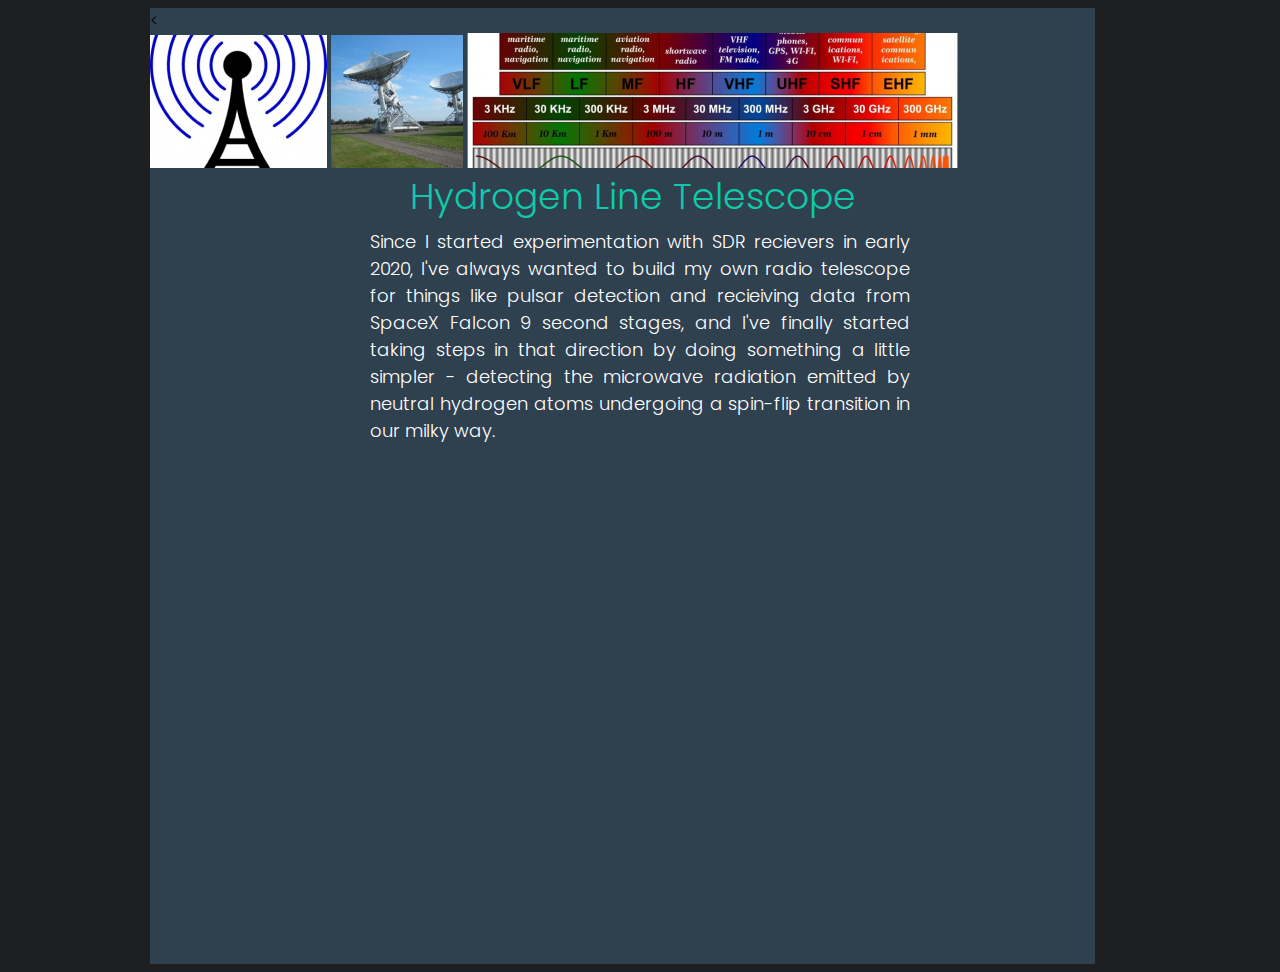
<file: hl.html>
<!DOCTYPE html>
<html lang ="en">
<head>
    <meta chartset = "UTF-8">
    <<link rel="stylesheet" href="hlData/style.css"/>
    <title>Jack Kingdon</title>
    <script src="p5.js"></script>
</head>
<body>
  <div class="container">
    <div class="top-wrapper">
      <img class = "transmitter-tower"src="img/image 1.png" alt="">
      <img class = "large-dish"src="img/image 3.png" alt="">
      <img class = "spectrum"src="img/image 2.png" alt="">
    </div>
    <div class="middle-wrapper">
      <div class="title">
        Hydrogen Line Telescope
      </div>
      <div class="info">
        Since I started experimentation with SDR recievers in early 2020,
        I've always wanted to build my own radio telescope for things like pulsar detection
        and recieiving data from SpaceX Falcon 9 second stages,
        and I've finally started taking steps in that direction by doing something a little simpler -
        detecting the microwave radiation emitted by neutral hydrogen atoms undergoing a
        spin-flip transition in our milky way.
      </div>
    <div class="bottom-wrapper">

    </div>
    </div>

  </div>
</body>
</file>
<file: hlData/style.css>
@font-face
{
  font-family: PopLight;
  src: url('./fonts/Poppins-Light.ttf')
}
@font-face
{
  font-family: PopReg;
  src: url('./fonts/Poppins-Regular.ttf')
}
@font-face
{
  font-family: PopBold;
  src: url('./fonts/Poppins-Bold.ttf')
}
html
{
  background: #1E1F20;
}
body
{
  margin-left: 150px;
  margin-right:150px;
  position: relative;
  width: 944.7px;
  height: 956px;
  font-family: PopLight ;
  background: #2F404F;
}

.title
{
  color:#0ECAA8;
  position: absolute;
  width: 447px;
  height: 122px;
  left: 260px;
  top: 162px;
  font-style: normal;
  font-weight: 500;
  font-size: 36px;
  line-height: 54px;
}

.info
{
  position: absolute;
  width: 540.08px;
  height: 199.03px;
  left: 220.1px;
  top: 220px;
  font-style: normal;
  font-weight: 500;
  font-size: 18px;
  line-height: 27px;
 text-align: justify;
  color: #FFFFFF;
}
</file>
